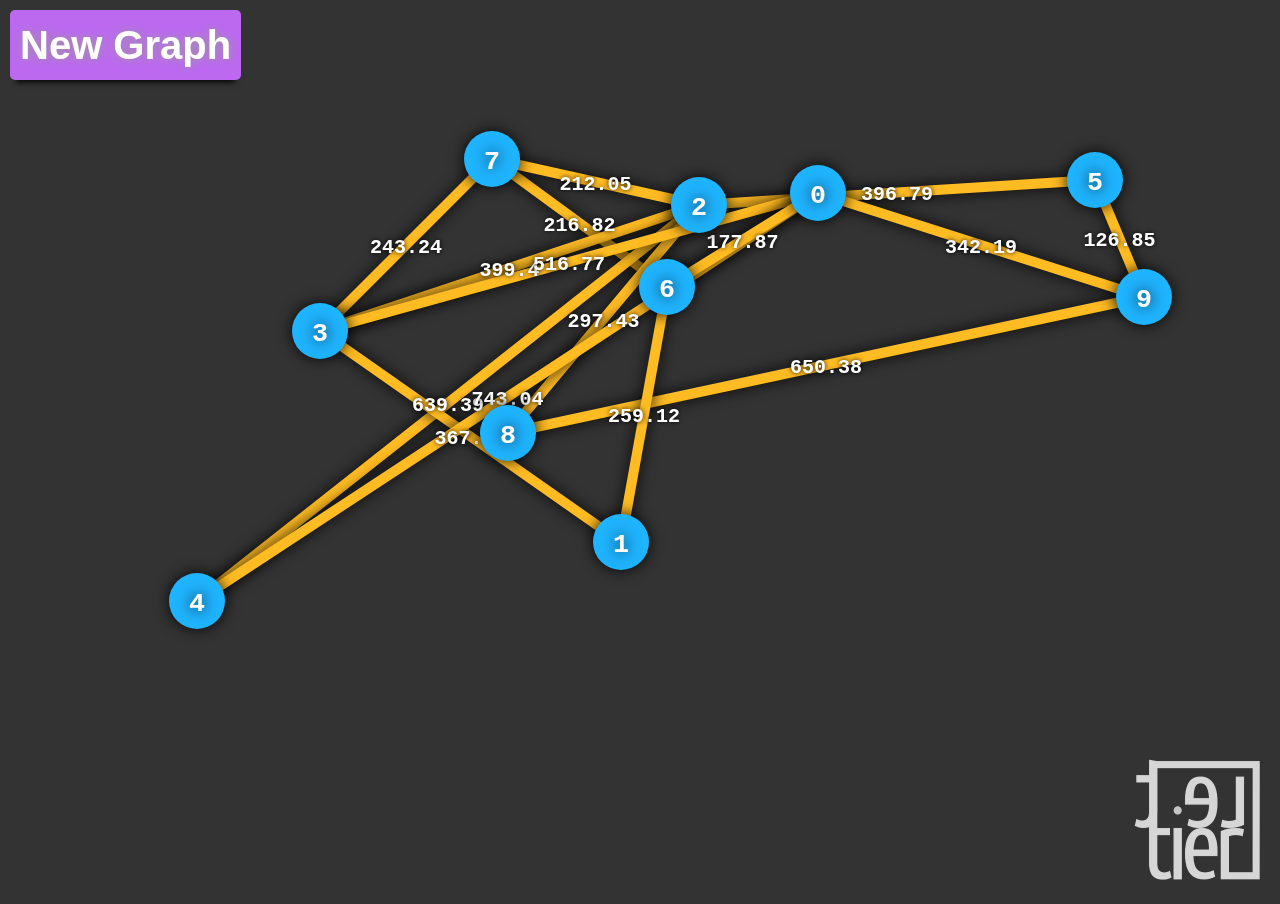
<file: source/canvas_version/index.html>
<!DOCTYPE html>

<html>

	<head>

		<title>Shortest Path | Aayush Jha</title>
		
		<meta http-equiv="Content-Type" content="text/html; charset=utf-8">
		
		<meta author="author" content="David Lettier">
		
		<link rel="stylesheet" type="text/css" href="assets/styles/index.css">

		<script type="text/javascript" src="assets/scripts/graph.js"></script>
		
		<script type="text/javascript" src="assets/scripts/index.js"></script>
		
	</head>
	
	<body onload="on_load( );">
	
	</body>
	
</html>
</file>
<file: source/canvas_version/assets/styles/index.css>
html
{
	
	width: 100%;
	height: 100%;
	
}

body
{
	
	margin: 0px;
	overflow-x: hidden;
	overflow-y: hidden;
	background-color: #333;
	font-family: sans-serif;
	width: 100%;
	height: 100%;
	
}

canvas
{
	
	display: block;
	z-index: 0;
	
}

.logo_box
{
	
	margin: 0px;
	padding: 5px;
	position: absolute;
	left: 0px;
	top: 0px;
	z-index: 2;
	width: auto;
	height: auto;
	-webkit-touch-callout: none;
	-webkit-user-select: none;
	-khtml-user-select: none;
	-moz-user-select: none;
	-ms-user-select: none;
	user-select: none;
	
}

.logo
{
	
	margin: 0px;
	border: 0px;
	width: 300px;
	height: 300px;
	opacity: 0.8;
	filter: alpha( opacity = 80 );
	cursor: pointer;
	-webkit-touch-callout: none;
	-webkit-user-select: none;
	-khtml-user-select: none;
	-moz-user-select: none;
	-ms-user-select: none;
	user-select: none;
	
}

.loading_background
{

	background: rgb( 20, 20, 20 );
	background: rgba( 20, 20, 20, 0.5 );
	width: 100%;
	height: 100%;
	z-index: 4;
	position: absolute;
	top: 0px;
	left: 0px;
	
}

.loading_text
{

	width: auto;
	height: auto;
	z-index: 5;
	color: #fff;
	font-size: 7em;
	position: absolute;
	top: 0px;
	left: 0px;
	
}

.button
{

	margin: 0px;
	padding: 10px;
	width: auto;
	height: auto;	
	font-size: 40px;
	font-weight: bold;
	line-height: 50px;
	text-shadow: 0px 0px 10px #999;
	color: #fff;
	cursor: pointer;
	position: absolute;
	left: 10px;
	top: 10px;
	z-index: 3;
	-moz-border-radius: 5px;
	border-radius: 5px;
	-webkit-box-shadow: 0 8px 6px -6px black;
	-moz-box-shadow: 0 8px 6px -6px black;
	box-shadow: 0 8px 6px -6px black;
	
}

.green_background
{
	
	background-color: #28ED56;
	
}

.red_background
{
	
	background-color: #FF3D44;
	
}

.purple_background
{
	
	background-color: #BC69F0;
	
}

.hidden
{
	
	visibility: hidden;
	
}

.visible
{
	
	visibility: visible;
	
}
</file>
